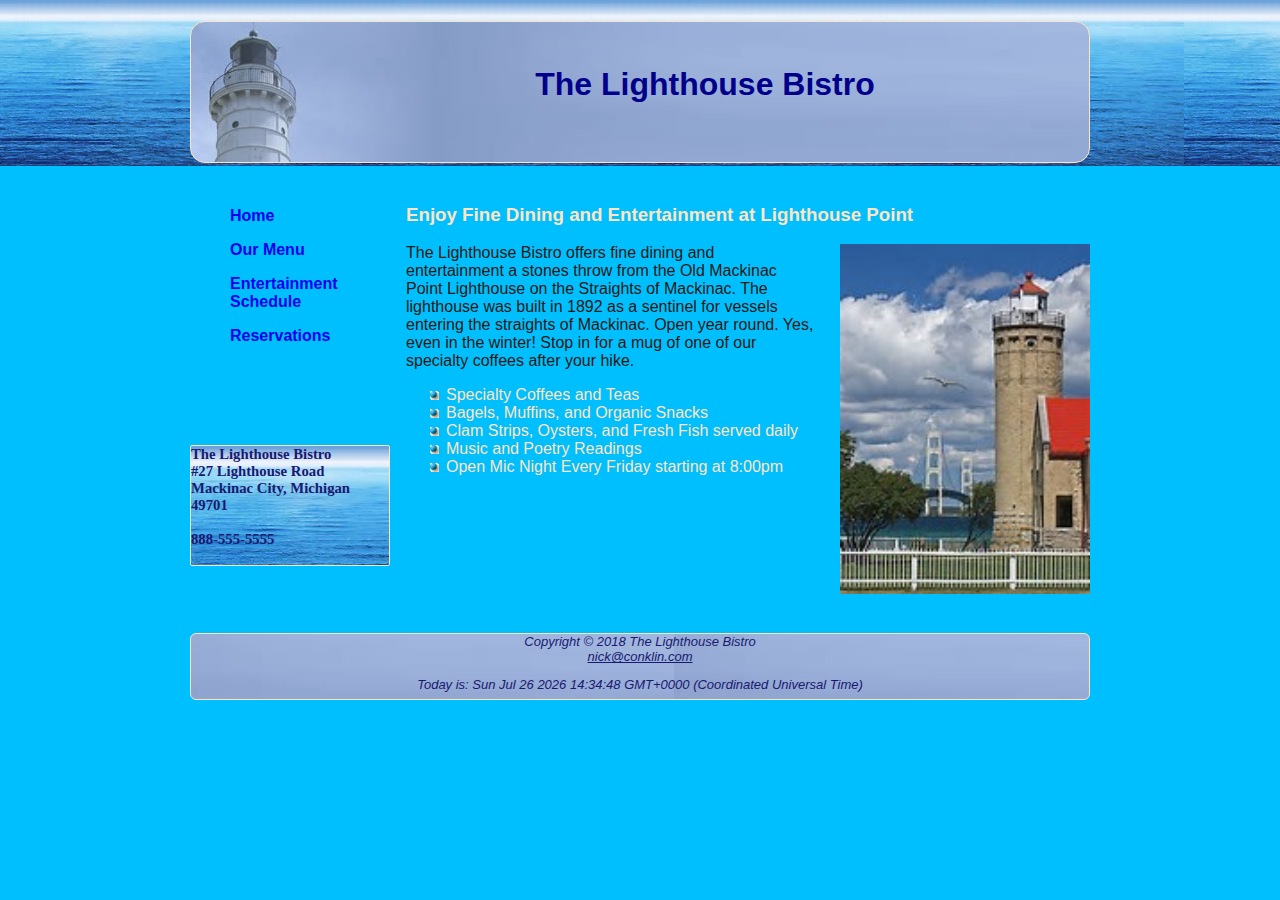
<file: index.html>
<!DOCTYPE html>
<html lang="en">

<head>
    <meta charset="UTF-8">
    <link rel="stylesheet" href="css/bistro.css">
    <link rel="icon" href="images/favicon.ico">
    <title>The Lighthouse Bistro</title>
</head>

<body>
    <div id="wrapper">
        <header>
            <h1>The Lighthouse Bistro</h1>
        </header>
        <nav class="nav-var">
            <ul>
                <li><a href="index.html">Home</a></li>
                <li><a href="menu.html">Our Menu</a></li>
                <li><a href="entertainment.html">Entertainment Schedule</a></li>
                <li><a href="reservations.html">Reservations</a></li>
            </ul>
            <div id="address">
                The Lighthouse Bistro <br> #27 Lighthouse Road <br> Mackinac City, Michigan 49701 <br><br><a href="tel:888-555-5555" id="mobileNumber">888-555-5555</a><span id="number">888-555-5555</span> <br><br>
            </div>
        </nav>
        <main class="main">
            <h3>Enjoy Fine Dining and Entertainment at Lighthouse Point</h3>
            <img src="images/oldmackinaclight.jpg" alt="Mackinac Light" id="light">
            <p>The Lighthouse Bistro offers fine dining and entertainment a stones throw from the Old Mackinac Point Lighthouse on the Straights of Mackinac. The lighthouse was built in 1892 as a sentinel for vessels entering the straights of Mackinac. Open year round. Yes, even in the winter! Stop in for a mug of one of our specialty coffees after your hike.</p>
            <ul>
                <li>Specialty Coffees and Teas</li>
                <li>Bagels, Muffins, and Organic Snacks</li>
                <li>Clam Strips, Oysters, and Fresh Fish served daily</li>
                <li>Music and Poetry Readings</li>
                <li>Open Mic Night Every Friday starting at 8:00pm</li>
            </ul>
        </main>
        <footer>
            Copyright &copy; 2018 The Lighthouse Bistro
            <br>
            <a href="mailto:nick@conklin.com">nick@conklin.com</a>
            <br>
            <p>Today is: <span id="today"><script src="js/date.js"></script></span></p>
        </footer>
    </div>
</body>

</html>
</file>
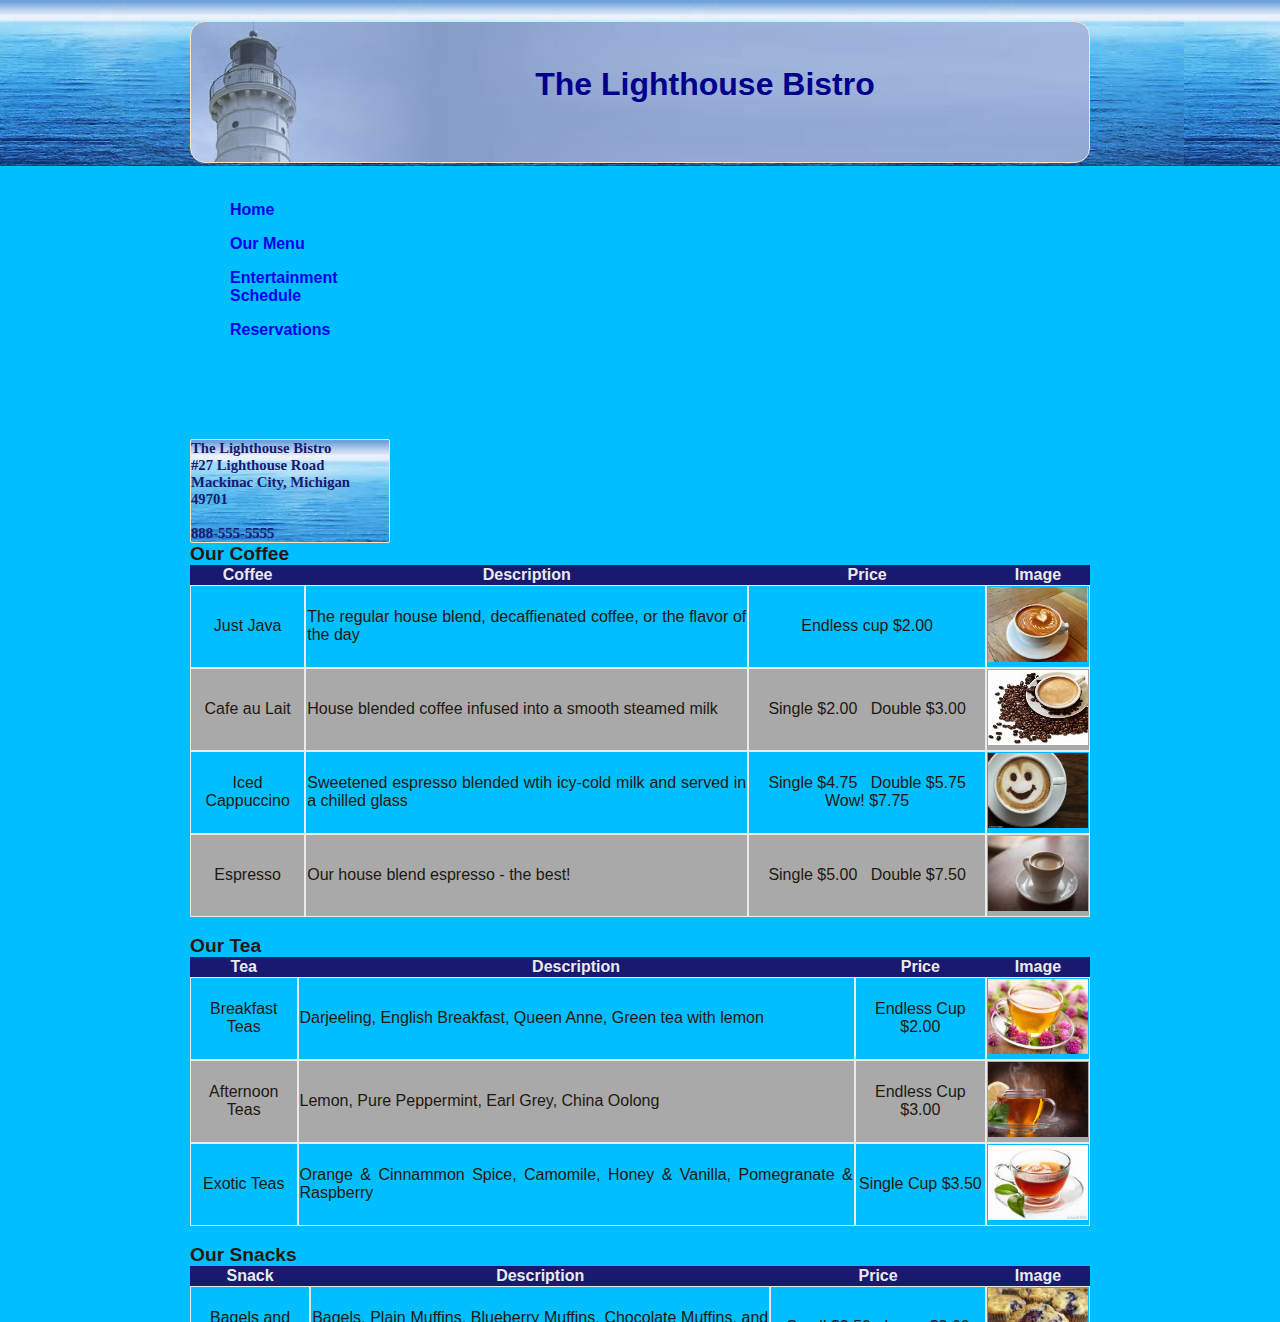
<file: menu.html>
<!DOCTYPE html>
<html lang="en">

<head>
    <meta charset="UTF-8">
    <link rel="stylesheet" href="css/bistro.css">
    <link rel="icon" href="images/favicon.ico">
    <title>The Lighthouse Bistro Menu</title>
    <script src="https://ajax.googleapis.com/ajax/libs/jquery/3.3.1/jquery.min.js"></script>
</head>

<body>
    <div id="wrapper">
        <header>
            <h1>The Lighthouse Bistro</h1>
        </header>
        <nav class="nav-var">
            <ul>
                <li><a href="index.html">Home</a></li>
                <li><a href="menu.html">Our Menu</a></li>
                <li><a href="entertainment.html">Entertainment Schedule</a></li>
                <li><a href="reservations.html">Reservations</a></li>
            </ul>
            <div id="address">
                The Lighthouse Bistro <br> #27 Lighthouse Road <br> Mackinac City, Michigan 49701 <br><br><a href="tel:888-555-5555" id="mobileNumber">888-555-5555</a><span id="number">888-555-5555</span>
            </div>
        </nav>
        <main class="main">
            <h2 class="heading">Our Coffee</h2>
            <p class="text">Our coffees are well-known throughout the region as bold an flavorful. We offer many different types of coffees, one of which is sure to satisfy your taste. Prices start at $2.00 per cup</p>
            <table>
                <caption>Our Coffee</caption>
                <tr>
                    <th scope="col">Coffee</th>
                    <th scope="col">Description</th>
                    <th scope="col">Price</th>
                    <th scope="col">Image</th>
                </tr>
                <tr>
                    <td class="type">Just Java</td>
                    <td class="description">The regular house blend, decaffienated coffee, or the flavor of the day</td>
                    <td class="price">Endless cup $2.00</td>
                    <td class="image"><img src="/images/coffee1.jpg" alt="Just Java"></td>
                </tr>
                <tr>
                    <td class="type">Cafe au Lait</td>
                    <td class="description">House blended coffee infused into a smooth steamed milk</td>
                    <td class="price">Single $2.00 &nbsp; Double $3.00</td>
                    <td class="image"><img src="/images/coffee2.jpg" alt="Cafe au Lait"></td>
                </tr>
                <tr>
                    <td class="type">Iced Cappuccino</td>
                    <td class="description">Sweetened espresso blended wtih icy-cold milk and served in a chilled glass</td>
                    <td class="price">Single $4.75 &nbsp; Double $5.75 Wow! $7.75</td>
                    <td class="image"><img src="/images/coffee3.jpg" alt="Iced Cappuccino"></td>
                </tr>
                <tr>
                    <td class="type">Espresso</td>
                    <td class="description">Our house blend espresso - the best!</td>
                    <td class="price">Single $5.00 &nbsp; Double $7.50</td>
                    <td class="image"><img src="/images/espresso1.png" alt="Espresso"></td>
                </tr>
            </table>
            <br>
            <h2 class="heading">Our Tea</h2>
            <p class="text">Our teas are hand-selected from around the world to bring you a wide variety of possibilities. We specialize in flavorful afternoon teas as well as a wide assortment of exotic teas. Stop in and try a cup! Prices start at $2.00</p>
            <table>
                <caption>Our Tea</caption>
                <tr>
                    <th scope="col">Tea</th>
                    <th scope="col">Description</th>
                    <th scope="col">Price</th>
                    <th scope="col">Image</th>
                </tr>
                <tr>
                    <td class="type">Breakfast Teas</td>
                    <td class="description">Darjeeling, English Breakfast, Queen Anne, Green tea with lemon</td>
                    <td class="price">Endless Cup $2.00</td>
                    <td class="image"><img src="/images/tea1.jpg" alt="Breakfast Teas"></td>
                </tr>
                <tr>
                    <td class="type">Afternoon Teas</td>
                    <td class="description">Lemon, Pure Peppermint, Earl Grey, China Oolong</td>
                    <td class="price">Endless Cup $3.00</td>
                    <td class="image"><img src="/images/tea2.jpg" alt="Afternoon Teas"></td>
                </tr>
                <tr>
                    <td class="type">Exotic Teas</td>
                    <td class="description">Orange &amp; Cinnammon Spice, Camomile, Honey &amp; Vanilla, Pomegranate &amp; Raspberry</td>
                    <td class="price">Single Cup $3.50</td>
                    <td class="image"><img src="/images/tea3.jpg" alt="Exotic Teas"></td>
                </tr>
            </table>
            <br>
            <h2 class="heading">Our Snacks</h2>
            <p class="text">We offer a wide variety of foods ranging from simple snacks to complete inners. Our specialties are organic salads and fresh seafood. Try our fried clam strips and fish strips. The locals swear these are the best you'll find anywhere. Prices are seasonal, but always a real deal.</p>
            <table>
                <caption>Our Snacks</caption>
                <tr>
                    <th scope="col">Snack</th>
                    <th scope="col">Description</th>
                    <th scope="col">Price</th>
                    <th scope="col">Image</th>
                </tr>
                <tr>
                    <td class="type">Bagels and Muffins</td>
                    <td class="description">Bagels, Plain Muffins, Blueberry Muffins, Chocolate Muffins, and much more</td>
                    <td class="price">Small $2.50 &nbsp; Large $3.00</td>
                    <td class="image"><img src="/images/muffin1.jpg" alt="Bagels and Muffnis"></td>
                </tr>
                <tr>
                    <td class="type">Organic Snacks</td>
                    <td class="description">Organic chips with sea salt, Organic salads</td>
                    <td class="price">Prices vary</td>
                    <td class="image"><img src="/images/salad1.jpg" alt="Organic"></td>
                </tr>
                <tr>
                    <td class="type">Fresh Fish</td>
                    <td class="description">Clam Strips, Fried Fish Strips, Fried Oysters, and many other seasonal selections</td>
                    <td class="price">Prices vary by season $5.75 - $15.00</td>
                    <td class="image"><img src="/images/clamstrips.png" alt="Fish"></td>
                </tr>
            </table>
        </main>
        <footer>
            Copyright &copy; 2018 The Lighthouse Bistro
            <br>
            <a href="mailto:nick@conklin.com">nick@conklin.com</a>
            <br>
            <p>Today is: <span id="today"><script src="js/date.js"></script></span></p>
        </footer>
    </div>
    <script src="js/style.js"></script>
</body>

</html>
</file>
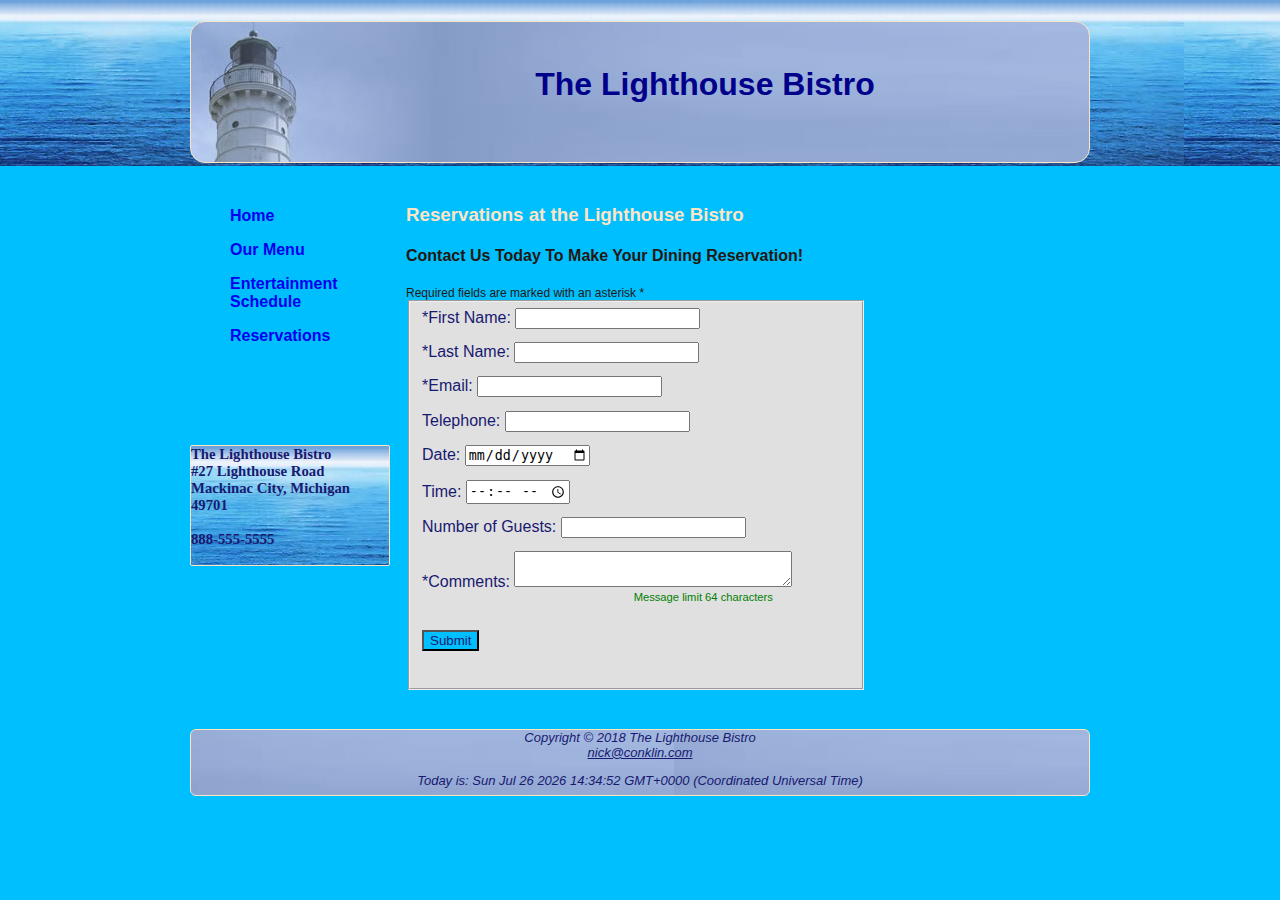
<file: reservations.html>
<!DOCTYPE html>
<html lang="en">

<head>
    <meta charset="UTF-8">
    <link rel="stylesheet" href="css/bistro.css">
    <link rel="icon" href="images/favicon.ico">
    <title>Reservations</title>
</head>

<body>
    <div id="wrapper">
        <header>
            <h1>The Lighthouse Bistro</h1>
        </header>
        <nav class="nav-var">
            <ul>
                <li><a href="index.html">Home</a></li>
                <li><a href="menu.html">Our Menu</a></li>
                <li><a href="entertainment.html">Entertainment Schedule</a></li>
                <li><a href="reservations.html">Reservations</a></li>
            </ul>
            <div id="address">
                The Lighthouse Bistro <br> #27 Lighthouse Road <br> Mackinac City, Michigan 49701 <br><br><a href="tel:888-555-5555" id="mobileNumber">888-555-5555</a><span id="number">888-555-5555</span> <br><br>
            </div>
        </nav>
        <main class="main">
            <h3>Reservations at the Lighthouse Bistro</h3>
            <h4>Contact Us Today To Make Your Dining Reservation!</h4>
            <p id="required">Required fields are marked with an asterisk *</p>
            <form action="http://cs.ucf.edu/~markl/bistroformreport.php" method="post">
                <fieldset>
                    <label for="firstName">*First Name:
                        <input type="text" id="firstName" name="myFName">
                    </label>
                    <label for="lastName">*Last Name:
                        <input type="text" id="lastName" name="myLName">
                    </label>
                    <label for="email">*Email:
                        <input type="email" id="email" name="myEmail">
                    </label>
                    <label for="tel">Telephone:
                        <input type="tel" id="tel" name="myPhone">
                    </label>
                    <label for="date">Date:
                        <input type="date" id="date" name="myPhone">
                    </label>
                    <label for="time">Time:
                        <input type="time" id="time" name="myTime">
                    </label>
                    <label for="numGuests">Number of Guests:
                        <input type="number" id="numGuests" name="myGuests">
                    </label>
                    <label for="comments">*Comments:
                        <textarea name="comments" id="comments" rows="2" cols="32" maxlength="64"></textarea>
                            <span id="charLimit">Message limit 64 characters</span>
                    </label>
                    <input type="submit" id="submit">
                </fieldset>
            </form>
        </main>
        <footer>
            Copyright &copy; 2018 The Lighthouse Bistro
            <br>
            <a href="mailto:nick@conklin.com">nick@conklin.com</a>
            <br>
            <p>Today is: <span id="today"><script src="js/date.js"></script></span></p>
        </footer>
    </div>
    <script src="js/char.js"></script>
</body>

</html>
</file>
<file: css/bistro.css>
.audio {
    margin-top: 0;
    padding-top: 0;
}
.nav-var {
    display: table-cell;
    padding: 0 1em 0 0;
}

.main {
    display: table-cell;
}

.musicDescription {
    font-size: 0.80em;
}

#mobileNumber {
    display: none;
}

.yellow {
    background: yellow;
    color: red;
}

.tan {
    background: tan;
}

#address {
    color: #191970;
    font-size: 13pt;
    font-family: Calibri;
    font-size: 92%;
    background-image: url(/images/ocean.jpg);
    border: 1px solid #FFE4C4;
    border-radius: 2px;
    margin-top: 100px;
}

#light {
    width: 250px;
    height: 350px;
    float: right;
    padding: 0 0 0 1.5em;
}

#maxLength {
    font-size: 0.70em;
    text-align: right;
    color: green;
    display: block;
}

#charLimit {
    font-size: 0.70em;
    display: block;
    text-align: right;
    color: green;
    width: 82%;
}

#required {
    font-size: 0.75rem;
    margin: 0;
    padding: 0;
}

#wrapper {
    margin: 0 auto;
    max-width: 900px;
    min-width: 750px;
    width: 80%;
}

#submit {
    margin: 2em 0;
    background: #00BFFF;
    color: #191970;
}

#today {
    margin: 0;
    padding: 0;
}

body {
    color: #221811;
    font-family: Verdana, Arial, sans-serif;
    background: #00BFFF;
    background-image: url(/images/ocean.jpg);
    background-repeat: repeat-x;
}

caption {
    text-align: left;
    font-size: 1.2em;
    font-weight: bold;
}

footer {
    color: #191970;
    font-size: small;
    font-style: italic;
    text-align: center;
    background-image: url(/images/lighthouselogo1.jpg);
    background-repeat: repeat-x;
    height: 65px;
    margin: 3em auto;
    border: 1px solid #FFE4C4;
    border-radius: 6px;
    clear: both;
}

footer a {
    color: #191970;
}

fieldset {
    background: #E0E0E0;
    color: #191970;
}

header {
    text-align: center;
}

header h1 {
    height: 110px;
    padding: 30px 0 0 130px;
    background: url(/images/lighthouselogo.jpg) no-repeat left;
    border: 1px solid #FFE4C4;
    border-radius: 15px;
    color: #00008B;
}

h1 {
    color: #FFE4C4;
    line-height: 200%;
}

h3 {
    color: #FFE4C4;
}

main > form {
    width: 100%;
}


label {
    display: block;
    text-align: justify;
    clear: both;
    float: right;
    width: 100%;
}

input {
    margin-bottom: 1em;
}

li {
    color: #FFE4C4;
}

main p {
    clear: left;
}

nav {
    font-weight: bold;
    width: 200px;
}

.nav-var > ul {
    list-style-image: none;
    list-style-type: none;
}

.nav-var > ul > li > a {
    text-decoration: none;
}

.nav-var > ul > li {
    margin: 1em 0;
    list-style: none;
    text-decoration: none;
}

td img {
    width: 100px;
    height: 75px;
}

table {
    border-spacing: 0;
}

td {
    border: 1px solid #EAEAEA;
    text-align: center;
}

tr:nth-of-type(odd) {
    background: #A9A9A9;
}

tr td:nth-child(2) {
    text-align: justify;
}

th {
    background: #191970;
    color: #EAEAEA;
}

ul {
    list-style-image: url(/images/marker.gif);
}

.heading {
    display: none;
}

.text {
    display: none;
}

@media screen and (max-width: 64em) {
    body {
        margin: 0;
        /*    background: #FFFFFF; */
    }

    #number {
        display: none;
    }

    #mobileNumber {
        display: block;
    }

    #wrapper {
        min-width: 0;
        width: auto;
        box-shadow: none;
    }

    main {
        margin-left: 0;
        display: block;
    }

    .nav-var {
        display: inline;
        width: auto;
        text-align: center;
    }

    .nav-var > ul {
        list-style-image: none;
        list-style-type: none;
        margin: 0;
        padding: 0;
        overflow: hidden;
    }

    .nav-var > ul > li {
        padding: 0 1em;
        display: inline;
    }

    .nav-var > ul > li > a {
        text-decoration: none;
    }


    #light {
        margin-bottom: 5px;
    }

    #address {
        margin: 1em 0;
        padding: 0;
        background-image: none;
        border: none;
        height: 5em;
    }

    .heading {
        display: none;
    }

    .text {
        display: none;
    }


}

@media screen and (max-width: 37.5em) {
    #address {
        margin: 1em 0 2em;
        padding: 0;
    }

    #light {
        display: none;
    }

    #number {
        display: none;
    }

    #mobileNumber {
        display: block;
    }

    header {
        padding-top: 1em;
    }

    main {
        padding: 0.1em 1em;
        font-size: 90%;
    }

    h1 {
        font-size: 1.5em;
    }

    label {
        text-align: justify;
    }

    .nav-var {
        margin: 0;
        padding: 0;
        height: auto;
    }

    .nav-var > ul > li {
        display: block;
        margin: 0;
        padding: 0;
        border-bottom: 1px solid #FFE4C4;
    }

    .nav-var > ul > li:first-child {
        border-top: 1px solid #FFE4C4;
    }

    .nav-var > ul > li > a {
        display: block;
    }

    table {
        display: block;
        border: none;
    }

    caption {
        display: none;
    }

    .type {
        display: none;
        border: none;
        text-align: justify;
    }

    .description {
        display: none;
        border: none;
        text-align: justify;
    }

    .price {
        display: none;
        border: none;
        text-align: justify;
    }

    .image {
        display: none;
    }

    tr:nth-of-type(odd) {
        background: none;
    }


    th {
        display: none;
        border: none;
    }

    .heading {
        display: block;
    }

    .text {
        display: block;
    }


}
</file>
